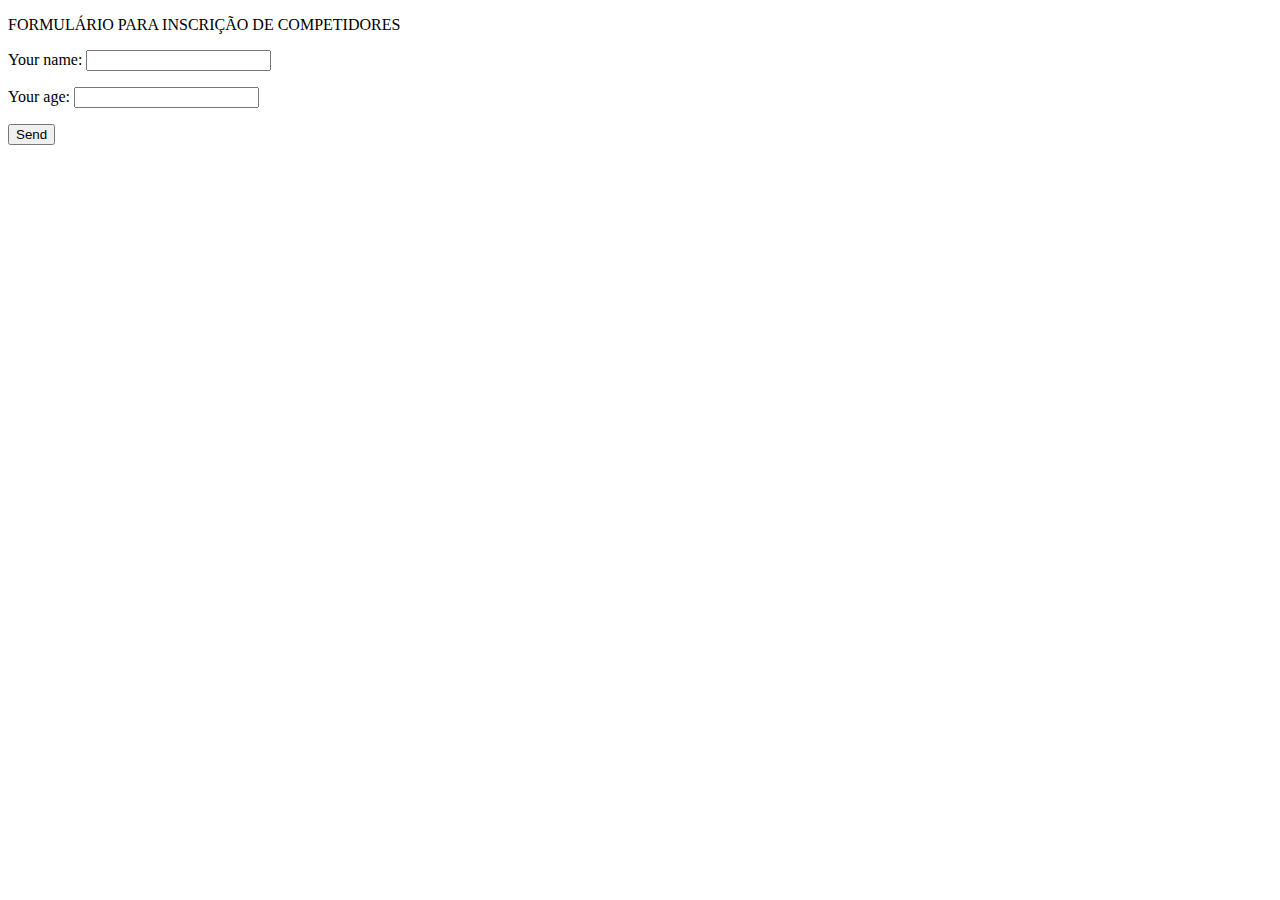
<file: php1/index.html>
<!DOCTYPE html>
<html>

<head>
	<meta charset="utf-8" />
	<title>Formulário de incrição</title>
	<meta name='author' content = "Eu">
	<meta name='description' content=''>
	<meta name='viewport' content='width=device-width, initial-scale=1'>
</head>

<body>
<p>FORMULÁRIO PARA INSCRIÇÃO DE COMPETIDORES</p>
<form action='script.php' method='post'>
		<p>Your name: <input type='text' name='nome' /></p>
		<p>Your age: <input type='text' name='idade' /></p>
		<p><input type='submit' value='Send'/></p>
</form>
</body>

</html>
</file>
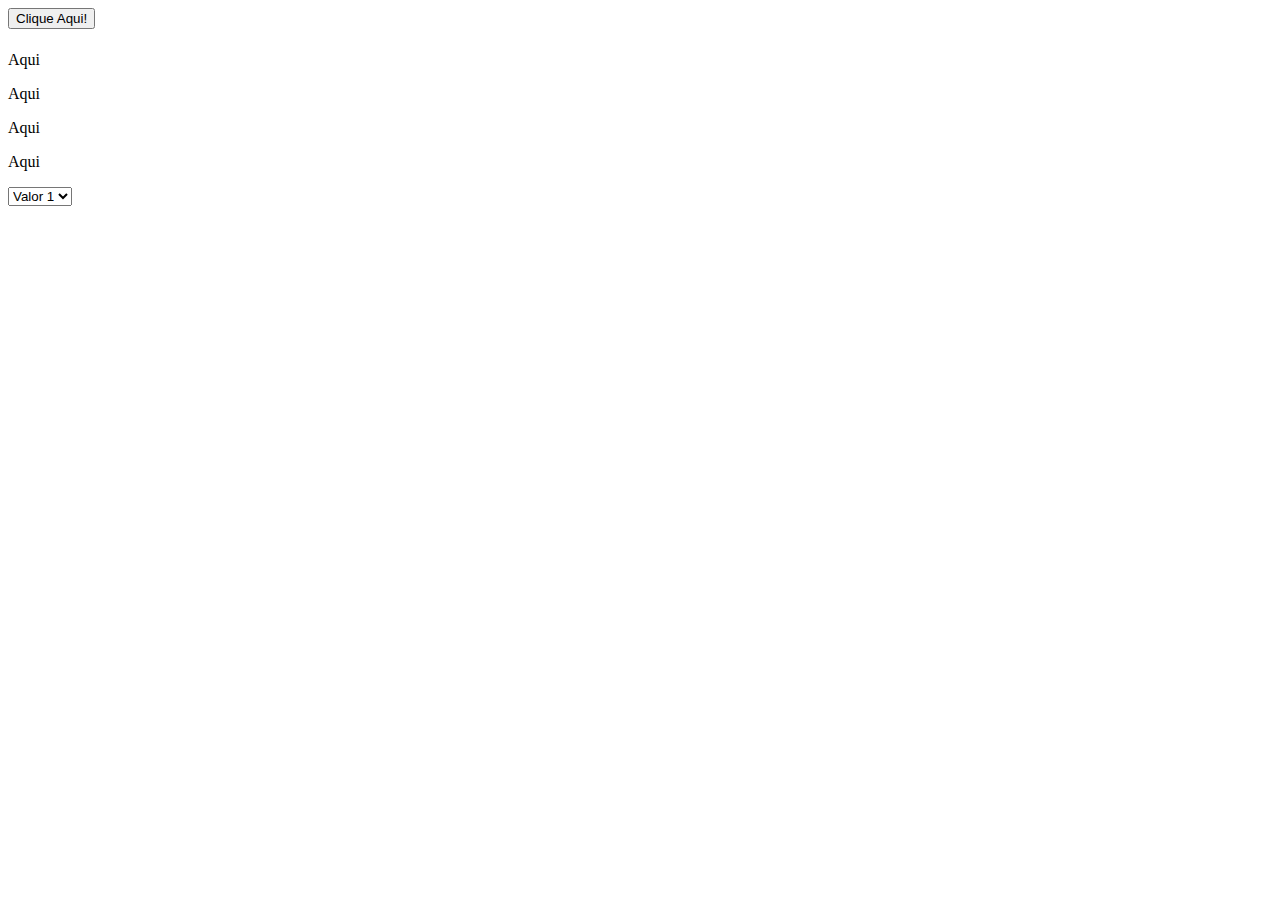
<file: js/aula1/index.html>
<!DOCTYPE html>
<html lang = "pt-br">
	<head>
		<meta charset="utf-8" />
		<title>Minha Página</title>
<!-- Inserindo arquivo js -->
		<script type="text/javascript" src="js/main.js"></script>  
	</head>
	<body onload="load()">
		<button type="button" onclick="action()">Clique Aqui!</button>
		<h5 id="tks"></h5>
		<p id="page" onclick="redirecionar()">Aqui</p>
		<p id="mouse" onmouseover="trocar(this)" onmouseout="voltar(this)" >Aqui</p>
		<p onmouseover="trocar(this)" onmouseout="voltar(this)" >Aqui</p>		
		<p onmouseover="trocar(this)" onmouseout="voltar(this)" >Aqui</p>
		<select onchange="Change(this)">
			<option value="1">Valor 1</option>
			<option value="2">Valor 2</option>
			<option value="3">Valor 3</option>
		</select>
	</body>
</html>
</file>
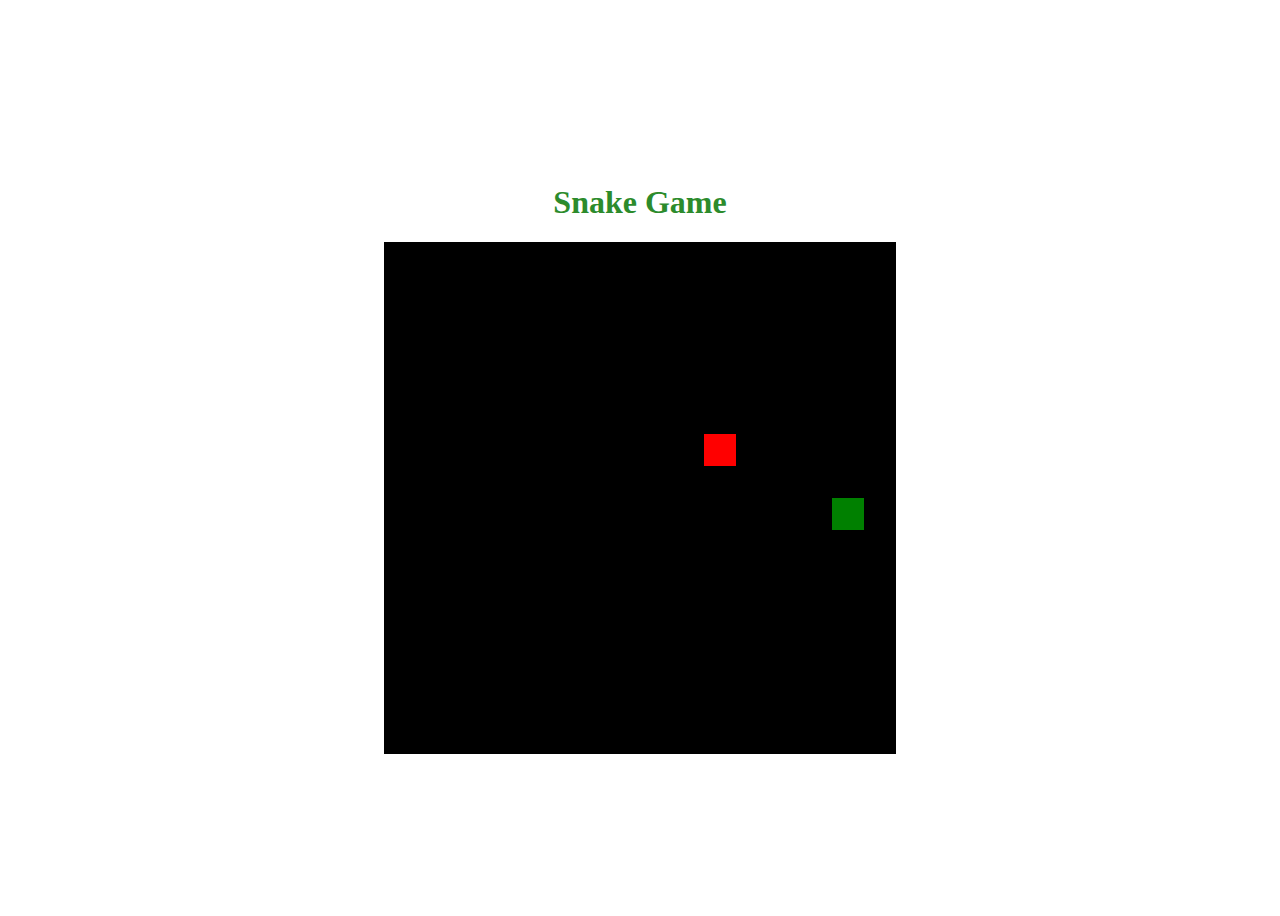
<file: js/snake/index.html>
<!DOCTYPE html>
<html lang="en">
<head>
	<meta charset="UTF-8">
	<meta name="viewport" content="width=device-width, inicial-scale=1.0">
	<meta http-equiv="X-UA-Compatible" content="ie=edge">
	<link rel="stylesheet" href="style.css">
	<script defer src="script.js"></script>  <!-- carrega o js carregado no final -->
	<title>Snake Game!</title>
</head>
<body>
	<h1>Snake Game</h1>
	<canvas id="snake" width="512" height="512"></canvas>
</body>
</html>
</file>
<file: js/snake/style.css>
body{
    height: 100vh;
    width: 95;
    display: flex;
    justify-content: center;
    align-items: center;
    flex-direction: column;
    color:rgb(44, 139, 44);
}
</file>
